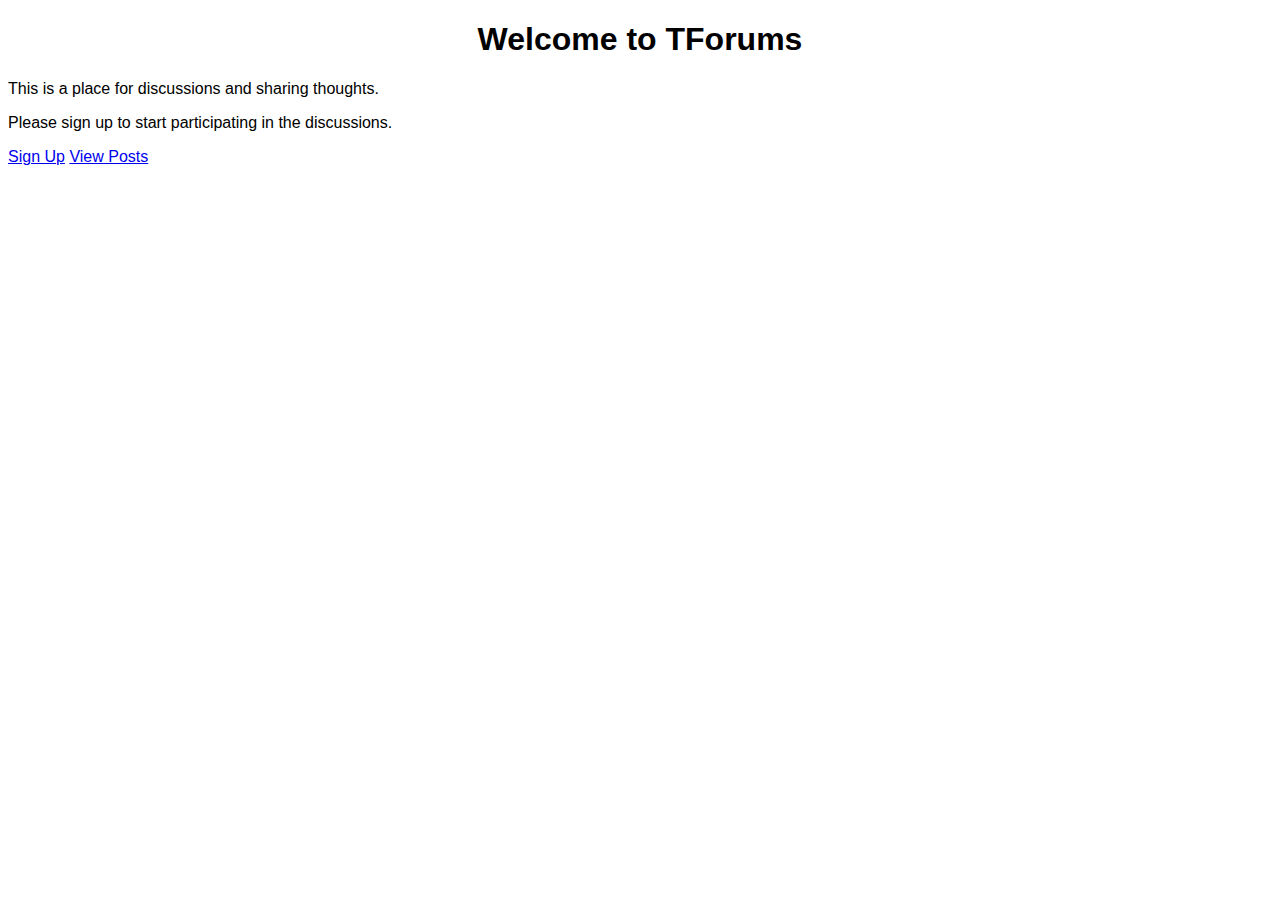
<file: index.html>
<!DOCTYPE html>
<html lang="en">
<head>
  <meta charset="UTF-8">
  <meta name="viewport" content="width=device-width, initial-scale=1.0">
  <title>TForums</title>
  <link rel="stylesheet" href="styles.css">
</head>
<body>
  <h1>Welcome to TForums</h1>
  <p>This is a place for discussions and sharing thoughts.</p>
  <p>Please sign up to start participating in the discussions.</p>
  <a href="account.html">Sign Up</a>
  <a href="post.html">View Posts</a>
</body>
</html>
</file>
<file: styles.css>
/* Add your CSS styling here */

body {
  font-family: Arial, sans-serif;
}

h1 {
  text-align: center;
}

#signupForm, #postForm {
  margin: 20px auto;
  padding: 10px;
  max-width: 400px;
  border: 1px solid #ccc;
  border-radius: 5px;
}

#postContent {
  width: 100%;
  height: 100px;
}

button {
  margin-top: 10px;
}

#posts {
  margin: 20px auto;
  max-width: 600px;
}

#posts div {
  border: 1px solid #ccc;
  padding: 10px;
  margin-bottom: 10px;
}
</file>
